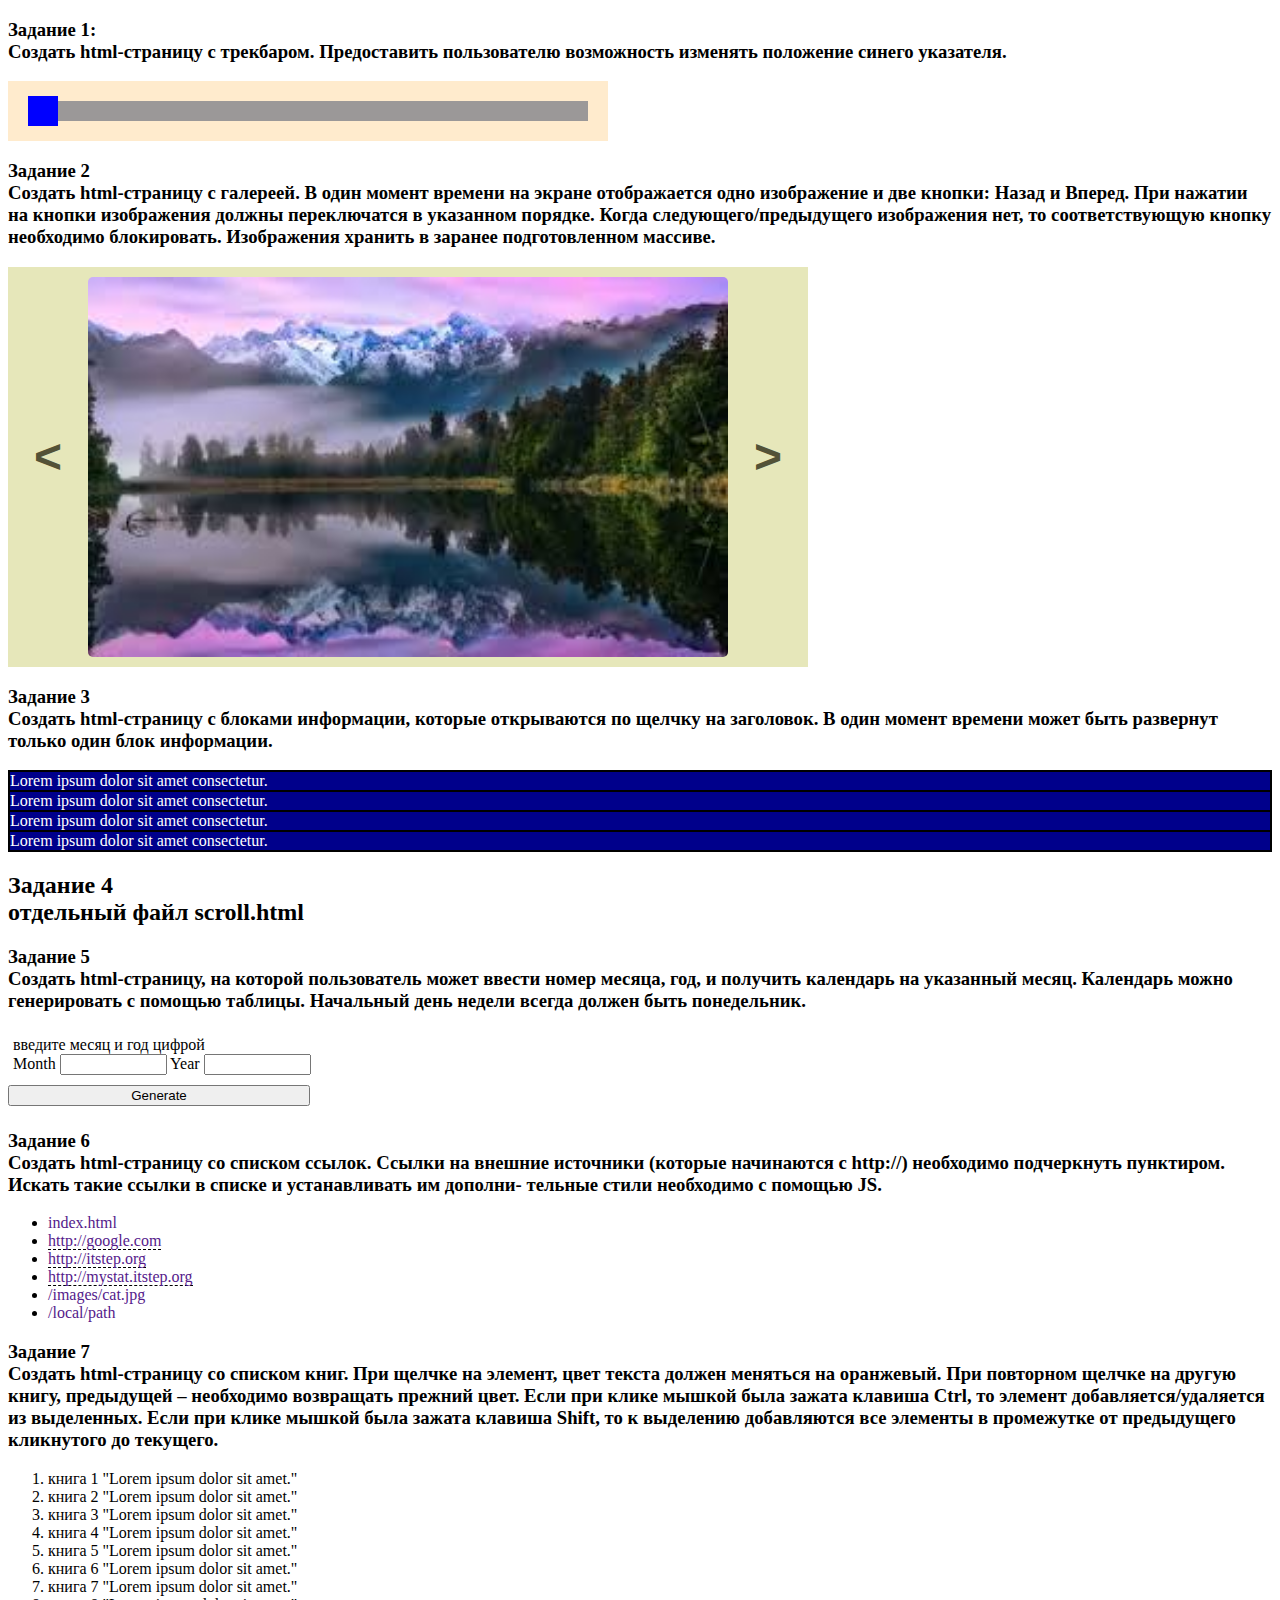
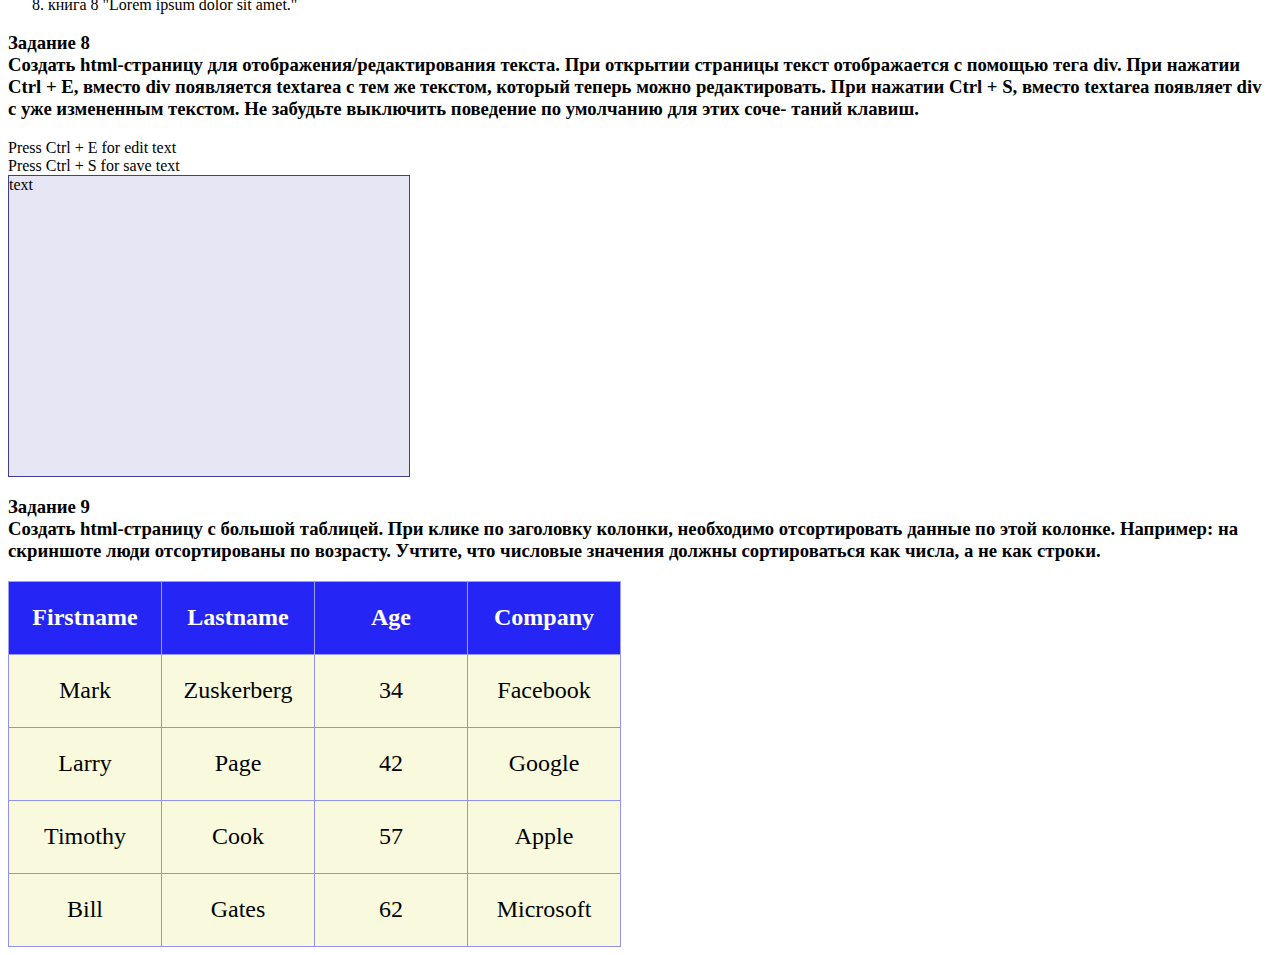
<file: index.html>
<!DOCTYPE html>
<html lang="ru">
<head>
    <meta charset="UTF-8">
    <meta http-equiv="X-UA-Compatible" content="IE=edge">
    <meta name="viewport" content="width=device-width, initial-scale=1.0">
    <title>Document</title>
    <link rel="stylesheet" href="style.css">
</head>
<body>
    <!-- Задание 1 -->
<h3>
    Задание 1: <br>
    Создать html-страницу с трекбаром. Предоставить пользователю возможность изменять положение синего указателя.
</h3>
<div class="oneTaskWrapper">    
    <div id="track"></div>
    <div id="cursor"></div>
</div>
<script type="text/javascript">
    let resize = false;                                                     //создаем переменную, содержащую информацию: нажата ли кнопка мыши(изначально - не нажата)
    cursor.addEventListener("mousedown",function(e){console.log(e.pageX);   //при нажатии кнопки мыши меняем значение переменной resize на true, если (e.pageX >= 22) && (e.pageX <= 587)
        if((e.pageX >= 22) && (e.pageX <= 587)) {resize = true}; 
     })	
    document.addEventListener("mouseup",function(){ resize = false })	//при отпускании кнопки мыши меняем значение переменной resize на false
    document.addEventListener("mousemove",function(e){ 					//функция движения мыши
        let elementCursor = document.getElementById('cursor');          //получаем доступ к элементу с id = 'cursor'
        let cursorStyle = getComputedStyle(elementCursor);              //обращаемся к стилям найденого элемента
        if((e.pageX >= 22) && (e.pageX <= 587) && resize){              //если resize == true,
            cursor.style.left = (e.pageX - 22) + "px";                  //меняем стили height и width в соответствии с координатой курсора мыши
	    }
        else if (e.pageX > 587) {                                       //если курсор за пределами то возвращаем бегунок в крайнее положение
                        cursor.style.left = 550 + "px";
                    } else if (e.pageX < 22) {
                            cursor.style.left = 20 + "px";
                            }
    })    
</script>

<h3>Задание 2<br>
    Создать html-страницу с галереей.
    В один момент времени на экране отображается одно изображение
    и две кнопки: Назад и Вперед. При нажатии на кнопки
    изображения должны переключатся в указанном порядке. Когда
    следующего/предыдущего изображения нет, то соответствующую
    кнопку необходимо блокировать. Изображения хранить в заранее
    подготовленном массиве.    
</h3>
<div class="twoTaskWrapper">
    <input id="leftButton" type="button" value="&#60;" onclick="back(event)">    
    <div id="gallery"></div>
    <input id="rightButton" type="button" value="&#62;" onclick="forward(event)">
</div>
<script type="text/javascript">
    let imageArray = ["./image/1.jfif", "./image/2.jfif", "./image/3.jfif", "./image/4.jfif", "./image/5.jfif", "./image/6.jfif", "./image/7.jfif"];
    function back(e) {
        let img = document.getElementById("gallery");           //получаем доступ к элементу с id = "gallery"
        let imgStyle = getComputedStyle(img);                   //обращаемся к стилям найденого элемента
        let imageUrl = imgStyle.backgroundImage                 //находим url картинки на экране
        let imageNumber = +decodeURI(imageUrl.substring(imageUrl.lastIndexOf('/')+1,imageUrl.length)).replace(/[^\d]/g, ''); //из url извлекаем порядковый номер картинки на экране 
        if (imageNumber > 1 ) {
            img.style.backgroundImage = `url(./image/${imageNumber - 1}.jfif)`
        } else if (imageNumber == 1) {
            img.style.backgroundImage = `url(./image/1.jfif)`
        }
    }
    function forward(e) {
        let img = document.getElementById("gallery");           //получаем доступ к элементу с id = "gallery"
        let imgStyle = getComputedStyle(img);                   //обращаемся к стилям найденого элемента
        let imageUrl = imgStyle.backgroundImage                 //находим url картинки на экране
        let imageNumber = +decodeURI(imageUrl.substring(imageUrl.lastIndexOf('/')+1,imageUrl.length)).replace(/[^\d]/g, ''); //из url извлекаем порядковый номер картинки на экране 
        if (imageNumber < imageArray.length) {
            img.style.backgroundImage = `url(./image/${imageNumber + 1}.jfif)`
        } else if (imageNumber == imageArray.length){
            img.style.backgroundImage = `url(./image/${imageNumber}.jfif)`
        }
    }  
        
</script> 

<h3>
    Задание 3 <br>
    Создать html-страницу с блоками информации, которые открываются по щелчку на заголовок. 
    В один момент времени может быть развернут только один блок информации.
</h3>
<div class="treeTaskWrapper">
    <div class="directory" onclick="directorySelection(event, 1)">Lorem ipsum dolor sit amet consectetur.</div>
    <div id="content1" class="content">
        Lorem ipsum dolor sit, amet consectetur adipisicing elit. Itaque mollitia delectus cupiditate fuga qui laudantium. Natus nihil eum quisquam provident doloremque consectetur ullam esse aspernatur distinctio neque? Commodi, pariatur quas.
        Quia ducimus non error harum similique inventore iusto corrupti repellendus provident nihil! Magnam sunt similique quasi aut hic, eveniet labore! Ipsa ipsam odio doloremque iure sunt nesciunt soluta aliquid culpa.
    </div>
    <div class="directory" onclick="directorySelection(event, 2)">Lorem ipsum dolor sit amet consectetur.</div>
    <div id="content2" class="content">
        Lorem ipsum dolor sit, amet consectetur adipisicing elit. Itaque mollitia delectus cupiditate fuga qui laudantium. Natus nihil eum quisquam provident doloremque consectetur ullam esse aspernatur distinctio neque? Commodi, pariatur quas.
        Quia ducimus non error harum similique inventore iusto corrupti repellendus provident nihil! Magnam sunt similique quasi aut hic, eveniet labore! Ipsa ipsam odio doloremque iure sunt nesciunt soluta aliquid culpa.
    </div>
    <div class="directory" onclick="directorySelection(event, 3)">Lorem ipsum dolor sit amet consectetur.</div>
    <div id="content3" class="content">
        Lorem ipsum dolor sit, amet consectetur adipisicing elit. Itaque mollitia delectus cupiditate fuga qui laudantium. Natus nihil eum quisquam provident doloremque consectetur ullam esse aspernatur distinctio neque? Commodi, pariatur quas.
        Quia ducimus non error harum similique inventore iusto corrupti repellendus provident nihil! Magnam sunt similique quasi aut hic, eveniet labore! Ipsa ipsam odio doloremque iure sunt nesciunt soluta aliquid culpa.
    </div>
    <div class="directory" onclick="directorySelection(event, 4)">Lorem ipsum dolor sit amet consectetur.</div>
    <div id="content4" class="content">
        Lorem ipsum dolor sit, amet consectetur adipisicing elit. Itaque mollitia delectus cupiditate fuga qui laudantium. Natus nihil eum quisquam provident doloremque consectetur ullam esse aspernatur distinctio neque? Commodi, pariatur quas.
        Quia ducimus non error harum similique inventore iusto corrupti repellendus provident nihil! Magnam sunt similique quasi aut hic, eveniet labore! Ipsa ipsam odio doloremque iure sunt nesciunt soluta aliquid culpa.
    </div>
</div>
<script>    
    function directorySelection(e, num) {
        let directoryContent = document.getElementById(`content${num}`);        //получаем доступ к элементу с нужным id
        let directoryStyle = getComputedStyle(directoryContent);                //обращаемся к стилям найденого элемента                                                                                
        const numberOfLines = document.querySelectorAll('div.content');         //находим колличество директорий
        if (directoryStyle.display == "none") {                                 //если директория закрыта, открываем ее
            for (let i = 0; i < numberOfLines.length; i++) {                    //Закрываем все открытые директории
                let takeEverything = document.getElementById(`content${i+1}`);  
                takeEverything.style = `display: none;`;                             
            }
            directoryContent.style = `display: block;`;                         //делаем контент видимым
        } else if (directoryStyle.display == "block") {                         //если директория открыта, закрываем ее            
            for (let i = 0; i < numberOfLines.length; i++) {                    //Закрываем все открытые директории
                let takeEverything = document.getElementById(`content${i+1}`);     
                takeEverything.style = `display: none;`;             
            }
            directoryContent.style = `display: none;`;                         //если директория открыта, закрываем ее
        }                        
    }     
</script>

<h2>
    Задание 4 <br> отдельный файл scroll.html
</h2> 


<h3>
Задание 5 <br>
Создать html-страницу, на которой пользователь может ввести номер месяца,
год, и получить календарь на указанный месяц.
Календарь можно генерировать с помощью таблицы. Начальный
день недели всегда должен быть понедельник.
</h3>
<div class="wrapperInput">
    <p>введите месяц и год цифрой</p>
    <label for="">Month
        <input  id="fiveTaskInput1" class="inputYearMonth" type="text" onkeyup="this.value = this.value.replace(/[^\d]/g,'');">         <!-- вводим месяц -->  
    </label>
    <label for="">Year
        <input  id="fiveTaskInput2" class="inputYearMonth" type="text" onkeyup="this.value = this.value.replace(/[^\d]/g,'');">         <!-- вводим год -->
    </label> 
</div>
<input type="button" onclick="enterTable()" value="Generate" id="generate">                                                                                    <!-- генерация календаря -->
<div id="fiveTaskWrapper5">                                                                                                             <!-- div для календаря -->
</div>
<div id="invisiblMonth" style="display: none;"></div>
<div id="invisiblYear" style="display: none;"></div>
<script>
    function calendar(enterYear, enterMonth) {
        let month = enterMonth - 1;                                 //т.к. месяц в Date() = с 0 до 11
        let enteredDate = new Date(enterYear, month);               //получаем 1 число нашей даты
       
        let dateTable = '<table class="table"><tr><th class="th">Sun</th><th class="th">Mon</th><th class="th">Tue</th><th class="th">Wed</th><th class="th">Thu</th><th class="th">Fri</th><th class="th">Sat</th></tr><tr class="tr">'; //переменная в которую мы будем заводить таблицу
        let firstDayOfMonts = enteredDate.getDay()                   //находим в какой день недели будет первый день месяца
        
        for (let iDate = 1; iDate <= firstDayOfMonts; iDate++) {    //если месяц начинается не с воскресенья, 
            dateTable += '<td  class="td"></td>';                               //то создаем пустые квадраты до 1 дня месяца
        }
        while (enteredDate.getMonth() == month) {                     //выводим дни месяца пока getMonth() == month
            dateTable += '<td  class="td">' + enteredDate.getDate() + '</td>';      //создаем новые ячейки таблицы

            if (enteredDate.getDay() % 7 == 6) {                         // если последний день суббота - переводим строку
                dateTable += '</tr><tr>';
            }
            enteredDate.setDate(enteredDate.getDate() + 1);             //увеличиваем день на 1 день
        }

        if (enteredDate.getDay() != 6) {                                         //если необходимо, добавляем в таблицу пустые ячейки в конце месяца
            for (let fillBySaturday = enteredDate.getDay(); fillBySaturday < 7; fillBySaturday++) {
                dateTable += '<td  class="td"></td>';
            }
        }
        dateTable += '</tr></table>';                                           //закрываем таблицу
        let fiveTaskWrap = document.getElementById(`fiveTaskWrapper5`);         //выводим таблицу в html
        fiveTaskWrap.innerHTML = dateTable;
    }

    function enterTable() {                                                     //функция ввода данных в таблицу
    let mo = Number(document.getElementById("fiveTaskInput1").value);
    let ye = Number(document.getElementById("fiveTaskInput2").value);
    calendar(ye, mo);
    }
</script>


<h3>
Задание 6 <br>
Создать html-страницу со списком ссылок.
Ссылки на внешние источники (которые начинаются с http://)
необходимо подчеркнуть пунктиром.
Искать такие ссылки в списке и устанавливать им дополни-
тельные стили необходимо с помощью JS.
</h3>

<ul>
    <li><a id="link1" class="link" href="">index.html</a></li>
    <li><a id="link2" class="link" href="">http://google.com</a></li>
    <li><a id="link3" class="link" href="">http://itstep.org</a></li>
    <li><a id="link4" class="link" href="">http://mystat.itstep.org</a></li>
    <li><a id="link5" class="link" href="">/images/cat.jpg</a></li>
    <li><a id="link6" class="link" href="">/local/path</a></li>
</ul>

<script>
    const numberOfLinks = document.querySelectorAll('a.link').length;      //находим колличество ссылок в списке
    for (let linkNumber = 1; linkNumber <= numberOfLinks; linkNumber++){
        // let link = 
        let linkNum = document.getElementById(`link${linkNumber}`);
        let linkText = linkNum.textContent;
        if (linkText.indexOf('http://') != -1) {
            linkNum.style = 'border-bottom: dashed 1px black;' /* Добавляем свою линию */
        }
    }
</script>

<h3>
Задание 7 <br>
Создать html-страницу со списком книг.
При щелчке на элемент, цвет текста должен меняться на оранжевый.
При повторном щелчке на другую книгу, предыдущей –
необходимо возвращать прежний цвет.
Если при клике мышкой была зажата клавиша Ctrl, то элемент
добавляется/удаляется из выделенных. Если при клике мышкой
была зажата клавиша Shift, то к выделению добавляются все
элементы в промежутке от предыдущего кликнутого до текущего.
</h3>

<ol id="book_ol">
    <li class="li_book" id="book 1" onclick="chooseABook(event, 1)">книга 1 "Lorem ipsum dolor sit amet."</li>
    <li class="li_book" id="book 2" onclick="chooseABook(event, 2)">книга 2 "Lorem ipsum dolor sit amet."</li>
    <li class="li_book" id="book 3" onclick="chooseABook(event, 3)">книга 3 "Lorem ipsum dolor sit amet."</li>
    <li class="li_book" id="book 4" onclick="chooseABook(event, 4)">книга 4 "Lorem ipsum dolor sit amet."</li>
    <li class="li_book" id="book 5" onclick="chooseABook(event, 5)">книга 5 "Lorem ipsum dolor sit amet."</li>
    <li class="li_book" id="book 6" onclick="chooseABook(event, 6)">книга 6 "Lorem ipsum dolor sit amet."</li>
    <li class="li_book" id="book 7" onclick="chooseABook(event, 7)">книга 7 "Lorem ipsum dolor sit amet."</li>
    <li class="li_book" id="book 8" onclick="chooseABook(event, 8)">книга 8 "Lorem ipsum dolor sit amet."</li>
</ol>
<script>
    function chooseABook(e, number) {
        if (event.ctrlKey) {
            bookId = number;
            let lineWithBook = document.getElementById(`book ${number}`);                   //получаем доступ к элементу с нужным id
            let lineStyle = getComputedStyle(lineWithBook);                                 //обращаемся к стилям найденого элемента
            if (lineStyle.backgroundColor == "rgb(255, 165, 0)") {                          //если оранжевый, 
                lineWithBook.style = `background-color: inherit;`;                          //меняем  на цвет родителя
            } else if (lineStyle.backgroundColor == "rgba(0, 0, 0, 0)") {                   //если цвет родителя,
                        lineWithBook.style = `background-color: orange;`;                   //меняем на оранжевый
                    }
        } else if (event.shiftKey) {
            let shiftKeyId = number;
            let idArr = [];
            idArr[0] = shiftKeyId;
            idArr[1] = bookId;
            let minId = Math.min(idArr[0], idArr[1]);
            let maxId = Math.max(idArr[0], idArr[1]);
            for (minId; minId <= maxId; minId++){
            let shiftLineWithBook = document.getElementById(`book ${minId}`);
            shiftLineWithBook.style = `background-color: orange;`;
            }
                } else {
                    bookId = number;
                    console.log(bookId);
                    const numberOfLines = document.querySelectorAll('li.li_book');                //находим колличество строк книг в списке
                        for (let i = 0; i < numberOfLines.length; i++) {                                    //каждой строке возвращаем цвет фона родительского элемента
                            let takeEverything = document.getElementById(`book ${i+1}`);                    //получаем доступ к элементу с нужным id 
                            takeEverything.style = `background-color: inherit;`;                            //меняем цвет выбраного элемента
                        }        
                    let takeEverything = document.getElementById(`book ${number}`);                     //получаем доступ к элементу с нужным id 
                    takeEverything.style = `background-color: orange;`;                                 //меняем цвет выбраного элемента
                }
    }
</script>


<h3>
Задание 8 <br>
Создать html-страницу для отображения/редактирования текста.
При открытии страницы текст отображается с помощью тега
div. При нажатии Ctrl + E, вместо div появляется textarea с тем
же текстом, который теперь можно редактировать. При нажатии
Ctrl + S, вместо textarea появляет div с уже измененным текстом.
Не забудьте выключить поведение по умолчанию для этих соче-
таний клавиш.
</h3>

<div>
    <div>
        <p>Press Ctrl + E for edit text</p>
        <p>Press Ctrl + S for save text</p>
    </div>
    <div id="div9exercise">text</div>
    <textarea name="" onkeydown="textareaInput()" id="textarea9exercise" cols="30" rows="10"></textarea>
</div>
<script>
    function textareaInput(){
        document.getElementById('div9exercise').textContent = textarea9exercise.value;  //функция ввода текста из textarea в div
    }

    let dataInput = document.getElementById("textarea9exercise");           //доступ к textarea
    let dataOutput = document.getElementById("div9exercise");               //доступ к div
    document.body.onkeydown = hotKeys;                                      //функция для горячих клавиш
    function hotKeys(e) {
    if (e.ctrlKey && ((e.code === "KeyE") || (e.code === "KeyS"))) {        //отключаем поведение клавиш по умолчанию
        e.preventDefault();
        if (e.ctrlKey && (e.code === "KeyE")){                              //меняем стили блоков при нажатии комбинации клавиш Ctrl + E
        dataInput.style = `display: block`;
        dataOutput.style = `display: none`;
        }
        if (e.ctrlKey && (e.code === "KeyS")){                              //меняем стили блоков при нажатии комбинации клавиш Ctrl + S
        dataInput.style = `display: none`;
        dataOutput.style = `display: block`;
        }
    }
}
</script>


<h3>
    Задание 9 <br>
    Создать html-страницу с большой таблицей.
    При клике по заголовку колонки, необходимо отсортировать
    данные по этой колонке. Например: на скриншоте люди отсоpтированы
    по возрасту. Учтите, что числовые значения должны
    сортироваться как числа, а не как строки.
    </h3>
    <table id="people">
    
    </table>
    <script>
        let famousPeople = [                              //создаем массив с данными таблицы
            { Firstname: "Mark", Lastname: "Zuskerberg", Age: "34", Company: "Facebook" },
            { Firstname: "Larry", Lastname: "Page", Age: "42", Company: "Google" },
            { Firstname: "Timothy", Lastname: "Cook", Age: "57", Company: "Apple" },
            { Firstname: "Bill", Lastname: "Gates", Age: "62", Company: "Microsoft" }
        ];
    
        function generateTableHead(table, data) {           //функция создает 
            let thead = table.createTHead();                //заголовок таблицы
            let row = thead.insertRow();                    //и строки
            let num = 0;                                    //вводим счетчик
            for (let key of data) {                         //для всех ключей в строке
                num = num + 1;                              //для каждого цикла счетчик прибавляет 1
                let th = document.createElement("th");      //добавляем th
                th.setAttribute('class', 'heading');        //добавляем class к ячейкам таблицы
                th.setAttribute('id', `heading${num}`);     //добавляем id с номером
                th.setAttribute('onclick','sort(event)');   //добавляем атрибут onclick, для запуска функции sort
                let text = document.createTextNode(key);    //выводим ключи в названия заголовков
                th.appendChild(text);                       //text - ребенок th
                row.appendChild(th);                        //th - ребенок row
            }
        }
        function generateTable(table, data) {                               //функция создает
            for (let element of data) {                                     //для каждого элемента обьекта
                let row = table.insertRow();                                //строку
                    for (key in element) {                                  //по ключам
                        let cell = row.insertCell();                        //вставляем <td> в <tr>
                        cell.setAttribute('class', 'cellsTab')              //добавляем class к ячейкам таблицы
                        let text = document.createTextNode(element[key]);   //заполняем <td> текстом
                        cell.appendChild(text);                             //текст - ребенок <td>
                    }
            }
        }
    
    let table = document.querySelector("table");        //вызываем функцию
    let data = Object.keys(famousPeople[0]);            //выводим в заголовок массив из свойств обьекта famousPeople[0]
    generateTable(table, famousPeople);                 //функцию вывода тела таблицы выводим первой, иначе данные запишутся в head таблицы
    generateTableHead(table, data);
        
    function sort(e) {
        let columnHeading=e.target.textContent                      //узнаем текстовое содержимое блока по которому кликаем
        if (columnHeading == 'Age') {                                //если значение Age
            famousPeople.sort((a, b) => (+a[columnHeading] > +b[columnHeading]) ? 1 : -1)  //производим сортировку по числам
        } else { famousPeople.sort((a, b) => (a[columnHeading] > b[columnHeading]) ? 1 : -1)  //производим сортировку по строкам
                }
        let oldTable = document.getElementById("people");                   //находим таблицу
        oldTable.removeChild(oldTable.getElementsByTagName("tbody")[0]);    //удаляем tbody
        oldTable.removeChild(oldTable.getElementsByTagName("thead")[0]);    //удаляем thead
        generateTable(table, famousPeople);                                    //выводим tbody
        generateTableHead(table, data);                                     //выводим thead
    }
    </script> 
</body>
</html>
</file>
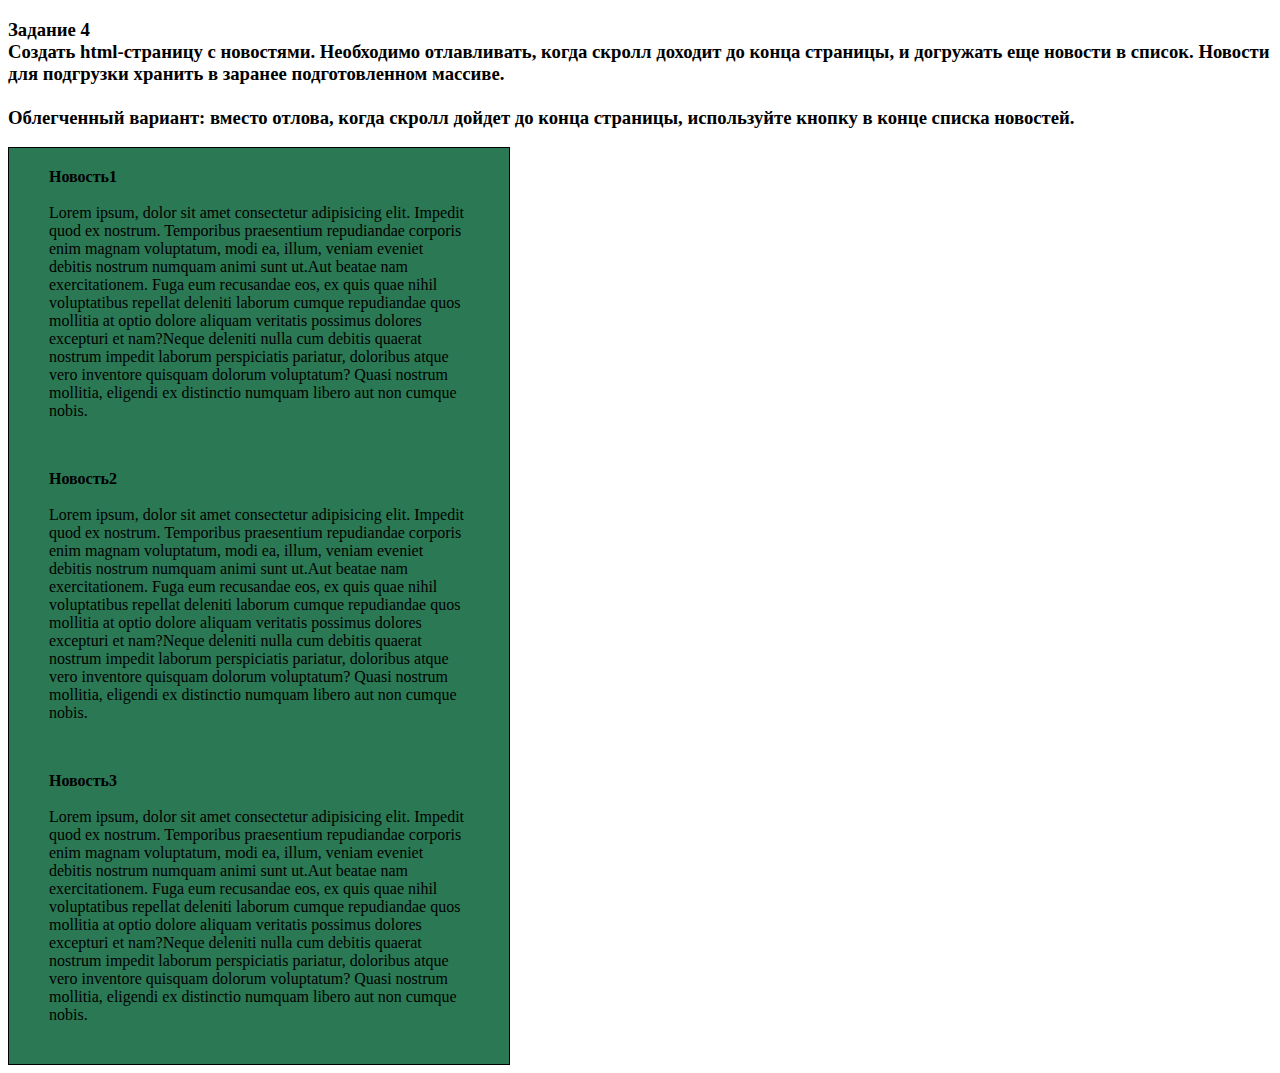
<file: scroll.html>
<!DOCTYPE html>
<html lang="ru">
<head>
    <meta charset="UTF-8">
    <meta http-equiv="X-UA-Compatible" content="IE=edge">
    <meta name="viewport" content="width=device-width, initial-scale=1.0">
    <title>Document</title>
    <link rel="stylesheet" href="style.css">
</head>
<body>
    <h3>Задание 4 <br>
        Создать html-страницу с новостями.
        Необходимо отлавливать, когда скролл доходит до конца страницы,
        и догружать еще новости в список. Новости для подгрузки
        хранить в заранее подготовленном массиве. <br> <br>
        Облегченный вариант: вместо отлова, когда скролл дойдет до
        конца страницы, используйте кнопку в конце списка новостей.</h3>
    
    <div id="fourTaskWrapper">
    </div>
<script>
let news1 = 'Lorem ipsum, dolor sit amet consectetur adipisicing elit. Impedit quod ex nostrum. Temporibus praesentium repudiandae corporis enim magnam voluptatum, modi ea, illum, veniam eveniet debitis nostrum numquam animi sunt ut.' +
            'Aut beatae nam exercitationem. Fuga eum recusandae eos, ex quis quae nihil voluptatibus repellat deleniti laborum cumque repudiandae quos mollitia at optio dolore aliquam veritatis possimus dolores excepturi et nam?' +
            'Neque deleniti nulla cum debitis quaerat nostrum impedit laborum perspiciatis pariatur, doloribus atque vero inventore quisquam dolorum voluptatum? Quasi nostrum mollitia, eligendi ex distinctio numquam libero aut non cumque nobis.'

let news2 = 'Lorem ipsum, dolor sit amet consectetur adipisicing elit. Impedit quod ex nostrum. Temporibus praesentium repudiandae corporis enim magnam voluptatum, modi ea, illum, veniam eveniet debitis nostrum numquam animi sunt ut.' +
            'Aut beatae nam exercitationem. Fuga eum recusandae eos, ex quis quae nihil voluptatibus repellat deleniti laborum cumque repudiandae quos mollitia at optio dolore aliquam veritatis possimus dolores excepturi et nam?' +
            'Neque deleniti nulla cum debitis quaerat nostrum impedit laborum perspiciatis pariatur, doloribus atque vero inventore quisquam dolorum voluptatum? Quasi nostrum mollitia, eligendi ex distinctio numquam libero aut non cumque nobis.'

let news3 = 'Lorem ipsum, dolor sit amet consectetur adipisicing elit. Impedit quod ex nostrum. Temporibus praesentium repudiandae corporis enim magnam voluptatum, modi ea, illum, veniam eveniet debitis nostrum numquam animi sunt ut.' +
            'Aut beatae nam exercitationem. Fuga eum recusandae eos, ex quis quae nihil voluptatibus repellat deleniti laborum cumque repudiandae quos mollitia at optio dolore aliquam veritatis possimus dolores excepturi et nam?' +
            'Neque deleniti nulla cum debitis quaerat nostrum impedit laborum perspiciatis pariatur, doloribus atque vero inventore quisquam dolorum voluptatum? Quasi nostrum mollitia, eligendi ex distinctio numquam libero aut non cumque nobis.'

let news4 = 'Lorem ipsum, dolor sit amet consectetur adipisicing elit. Impedit quod ex nostrum. Temporibus praesentium repudiandae corporis enim magnam voluptatum, modi ea, illum, veniam eveniet debitis nostrum numquam animi sunt ut.' +
            'Aut beatae nam exercitationem. Fuga eum recusandae eos, ex quis quae nihil voluptatibus repellat deleniti laborum cumque repudiandae quos mollitia at optio dolore aliquam veritatis possimus dolores excepturi et nam?' +
            'Neque deleniti nulla cum debitis quaerat nostrum impedit laborum perspiciatis pariatur, doloribus atque vero inventore quisquam dolorum voluptatum? Quasi nostrum mollitia, eligendi ex distinctio numquam libero aut non cumque nobis.'

let news5 = 'Lorem ipsum, dolor sit amet consectetur adipisicing elit. Impedit quod ex nostrum. Temporibus praesentium repudiandae corporis enim magnam voluptatum, modi ea, illum, veniam eveniet debitis nostrum numquam animi sunt ut.' +
            'Aut beatae nam exercitationem. Fuga eum recusandae eos, ex quis quae nihil voluptatibus repellat deleniti laborum cumque repudiandae quos mollitia at optio dolore aliquam veritatis possimus dolores excepturi et nam?' +
            'Neque deleniti nulla cum debitis quaerat nostrum impedit laborum perspiciatis pariatur, doloribus atque vero inventore quisquam dolorum voluptatum? Quasi nostrum mollitia, eligendi ex distinctio numquam libero aut non cumque nobis.'

let news6 = 'Lorem ipsum, dolor sit amet consectetur adipisicing elit. Impedit quod ex nostrum. Temporibus praesentium repudiandae corporis enim magnam voluptatum, modi ea, illum, veniam eveniet debitis nostrum numquam animi sunt ut.' +
            'Aut beatae nam exercitationem. Fuga eum recusandae eos, ex quis quae nihil voluptatibus repellat deleniti laborum cumque repudiandae quos mollitia at optio dolore aliquam veritatis possimus dolores excepturi et nam?' +
            'Neque deleniti nulla cum debitis quaerat nostrum impedit laborum perspiciatis pariatur, doloribus atque vero inventore quisquam dolorum voluptatum? Quasi nostrum mollitia, eligendi ex distinctio numquam libero aut non cumque nobis.'

let news7 = 'Lorem ipsum, dolor sit amet consectetur adipisicing elit. Impedit quod ex nostrum. Temporibus praesentium repudiandae corporis enim magnam voluptatum, modi ea, illum, veniam eveniet debitis nostrum numquam animi sunt ut.' +
            'Aut beatae nam exercitationem. Fuga eum recusandae eos, ex quis quae nihil voluptatibus repellat deleniti laborum cumque repudiandae quos mollitia at optio dolore aliquam veritatis possimus dolores excepturi et nam?' +
            'Neque deleniti nulla cum debitis quaerat nostrum impedit laborum perspiciatis pariatur, doloribus atque vero inventore quisquam dolorum voluptatum? Quasi nostrum mollitia, eligendi ex distinctio numquam libero aut non cumque nobis.'

let news8 = 'Lorem ipsum, dolor sit amet consectetur adipisicing elit. Impedit quod ex nostrum. Temporibus praesentium repudiandae corporis enim magnam voluptatum, modi ea, illum, veniam eveniet debitis nostrum numquam animi sunt ut.' +
            'Aut beatae nam exercitationem. Fuga eum recusandae eos, ex quis quae nihil voluptatibus repellat deleniti laborum cumque repudiandae quos mollitia at optio dolore aliquam veritatis possimus dolores excepturi et nam?' +
            'Neque deleniti nulla cum debitis quaerat nostrum impedit laborum perspiciatis pariatur, doloribus atque vero inventore quisquam dolorum voluptatum? Quasi nostrum mollitia, eligendi ex distinctio numquam libero aut non cumque nobis.'

let news9 = 'Lorem ipsum, dolor sit amet consectetur adipisicing elit. Impedit quod ex nostrum. Temporibus praesentium repudiandae corporis enim magnam voluptatum, modi ea, illum, veniam eveniet debitis nostrum numquam animi sunt ut.' +
            'Aut beatae nam exercitationem. Fuga eum recusandae eos, ex quis quae nihil voluptatibus repellat deleniti laborum cumque repudiandae quos mollitia at optio dolore aliquam veritatis possimus dolores excepturi et nam?' +
            'Neque deleniti nulla cum debitis quaerat nostrum impedit laborum perspiciatis pariatur, doloribus atque vero inventore quisquam dolorum voluptatum? Quasi nostrum mollitia, eligendi ex distinctio numquam libero aut non cumque nobis.'

let news10 = 'Lorem ipsum, dolor sit amet consectetur adipisicing elit. Impedit quod ex nostrum. Temporibus praesentium repudiandae corporis enim magnam voluptatum, modi ea, illum, veniam eveniet debitis nostrum numquam animi sunt ut.' +
            'Aut beatae nam exercitationem. Fuga eum recusandae eos, ex quis quae nihil voluptatibus repellat deleniti laborum cumque repudiandae quos mollitia at optio dolore aliquam veritatis possimus dolores excepturi et nam?' +
            'Neque deleniti nulla cum debitis quaerat nostrum impedit laborum perspiciatis pariatur, doloribus atque vero inventore quisquam dolorum voluptatum? Quasi nostrum mollitia, eligendi ex distinctio numquam libero aut non cumque nobis.'
let newsArr = [news1, news2, news3, news4, news5, news6, news7, news8, news9, news10]; 

function createNews(number) {
    let news = document.createElement('div');                       //создаем div для новости
    news.setAttribute('class', 'news');                             //добавляем атрибуты class
    news.setAttribute('id', `news${number}`);                       //и id
    let h4 = document.createElement('h4');                          //создаем заголовок новости
    h4.textContent = `Новость${number}`;                            //прописываем название заголовка
    let br = document.createElement('br');                          //переход на следующуюстроку
    let p = document.createElement('p');                            //создаем параграф для новости
    p.textContent = newsArr[number - 1];                            //заполняем его новостью
    news.append(h4, br, p);                                         //вставляем созданные элементы в div для новости
    return news;
}

const parent = document.querySelector('#fourTaskWrapper');      //находим родительский элемент
parent.appendChild(createNews(1));                              //новость1
parent.appendChild(createNews(2));                              //новость2
parent.appendChild(createNews(3));                              //новость3

function addNews(){
    let numberOfNews = document.querySelectorAll('div.news').length;
    if (numberOfNews < newsArr.length) {
    parent.appendChild(createNews(numberOfNews + 1));
    }
}

onscroll = function(){                                          //функция добавления новости
    let scrollHeight = Math.max(                                //В Math.max()функции возвращает наибольшее из нуля или более цифр , приведенных в качестве входных параметров, или , NaN если какой - либо параметр не является числом и не может быть преобразован в один.
        // document.body.scrollHeight,             // измерение высоты содержимого элемента, включая содержимое, невидимое на экране из-за переполнения.
        // document.documentElement.scrollHeight,  
        // document.body.offsetHeight,             // возвращает высоту элемента, в том числе и вертикальной прокладки границ, в виде целого числа.
        // document.documentElement.offsetHeight,  
        document.body.clientHeight,             // можно рассчитать как: CSS height + CSS padding- высота горизонтальной полосы прокрутки (если она есть).
        document.documentElement.clientHeight   
    );
    if(window.scrollY >= scrollHeight - innerHeight) addNews();
};
  </script>
</body>
</html>
</file>
<file: style.css>
/* 1 задание */
.oneTaskWrapper{                /* родитель */
    width: 600px;
    height: 60px;
    background-color: blanchedalmond;
    position: relative;
}
#track{                         /* дорожка */
    position: absolute;
    width: 560px;
    height: 20px;
    background-color: rgb(155, 152, 152);
    top: 20px;
    left: 20px;
}
#cursor{                        /* указатель */
    position: absolute;
    top: 15px; 
    width: 30px;
    height: 30px;
    background-color: blue;
    left: 20px;
}
/* 2 задание */
.twoTaskWrapper{
    position: relative;
    background-color: rgb(230, 231, 186);
    width: 800px;
    height: 400px;
}
#leftButton{
    position: absolute;
    width: 60px;
    height: 60px;
    font-size: 300%;
    font-weight: 600;
    color: rgb(83, 82, 55);
    border-radius: 5px;
    top: 160px;
    left: 10px;
    border: none;
    background-color: rgb(230, 231, 186);
}
#gallery{
    position: absolute;
    background-image:url(./image/1.jfif);
    background-size: 100% 100%;
    width: 640px;
    height: 380px;
    top: 10px;
    left: 80px;
    border-radius: 5px;
}
#rightButton{
    position: absolute;
    width: 60px;
    height: 60px;
    font-size: 300%;
    font-weight: 600;
    color: rgb(83, 82, 55);
    border-radius: 5px;
    top: 160px;
    right: 10px;
    border: none;
    background-color: rgb(230, 231, 186);
}
/* 3 задание */
.treeTaskWrapper{
    background-color: cadetblue;
    border: solid 1px black;
}
.directory{
    background-color: darkblue;
    border: solid 1px black;
    color: white;
}
.content{
    background-color: darkgrey;
    padding: 3px;
}
#content1{
    display: none;
}
#content2{
    display: none;
}
#content3{
    display: none;
}
#content4{
    display: none;
}
/* 4 задание */
#fourTaskWrapper{
    background-color: rgb(42, 121, 84);
    border: solid 1px black;
    width: 500px;
}
.news{
    padding: 30px;
    padding-top: 10px;
    margin: 10px;
}
h4{
    margin: 0;
}
p{
    margin: 0;
}
/* 5 задание */
#generate{
    width: 302px;
    margin-top: 5px;
    margin-bottom: 5px;
}
.wrapperInput{
    padding: 5px;
}
.inputYearMonth{
    width: 99px;
}
.table{
    text-align: center;
    vertical-align: middle;
    border-collapse: collapse;
}
.th{
    background-color: rgb(158, 158, 241);
    border: solid 1px rgb(158, 158, 241);
    height: 30px;
    width: 40px;
}
.td{
    background-color: rgb(249, 250, 221);
    border: solid 1px rgb(145, 145, 243);;
}

/* 6 задание */
.link{
    text-decoration: none;
}
/* 7 задание */
/* 8 задание */
#div9exercise{
    width: 400px;
    height: 300px;
    background-color: rgb(230, 230, 245);
    border: solid 1px rgb(63, 63, 146);
}
#textarea9exercise{
    width: 396px;
    height: 296px;
    background-color: rgb(230, 230, 245);
    border: solid 1px rgb(63, 63, 146);
    display: none;
}
/* 9 задание */   
#people{
    text-align: center;
    vertical-align: middle;
    border-collapse: collapse;
    font-size: 150%;
}
.heading{
    background-color: rgb(37, 37, 245);
    border: solid 1px rgb(158, 158, 241);
    height: 70px;
    width: 150px;
    color: white;
}
.cellsTab{
    background-color: rgb(249, 250, 221);
    border: solid 1px rgb(145, 145, 243);
    height: 70px;
}
</file>
